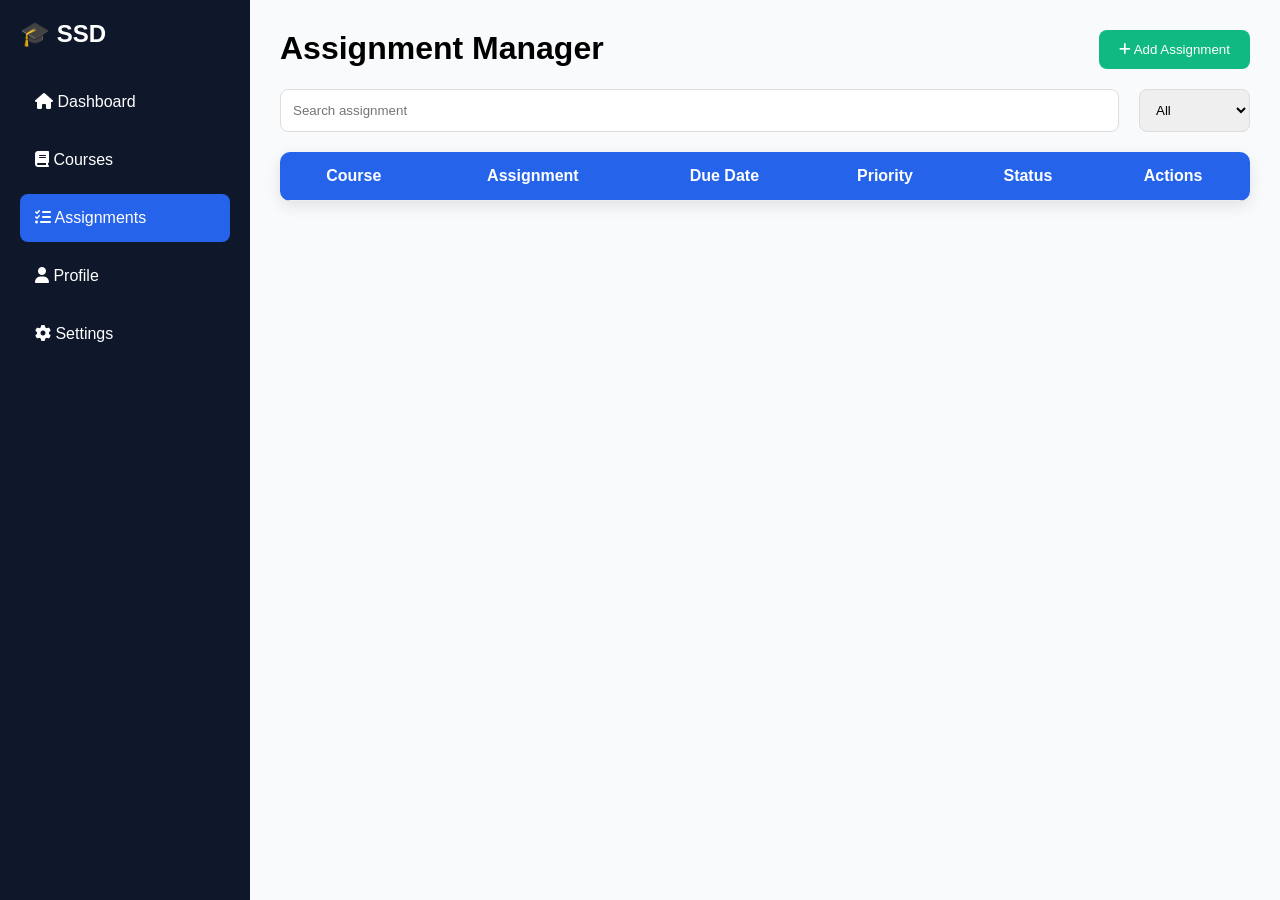
<file: assignments.html>
<!DOCTYPE html>
<html lang="en">
<head>
<meta charset="UTF-8">
<meta name="viewport" content="width=device-width, initial-scale=1.0">
<title>Assignment Manager</title>

<link rel="stylesheet" href="assignments.css">

<link rel="stylesheet"
href="https://cdnjs.cloudflare.com/ajax/libs/font-awesome/6.5.1/css/all.min.css">
</head>

<body>


<div class="sidebar">

    <h2>🎓 SSD</h2>

    <a href="#">
        <i class="fa fa-home"></i>
        Dashboard
    </a>

    <a href="#">
        <i class="fa fa-book"></i>
        Courses
    </a>

    <a href="#" class="active">
        <i class="fa fa-list-check"></i>
        Assignments
    </a>

    <a href="#">
        <i class="fa fa-user"></i>
        Profile
    </a>

    <a href="#">
        <i class="fa fa-cog"></i>
        Settings
    </a>

</div>


<div class="main">

    <div class="topbar">

        <h1>Assignment Manager</h1>

        <button id="openModal">
            <i class="fa fa-plus"></i>
            Add Assignment
        </button>

    </div>

    <div class="controls">

        <input
            type="text"
            id="search"
            placeholder="Search assignment">

        <select id="filter">

            <option value="all">
                All
            </option>

            <option value="Pending">
                Pending
            </option>

            <option value="Completed">
                Completed
            </option>

        </select>

    </div>

    <div class="table-box">

        <table>

            <thead>

                <tr>
                    <th>Course</th>
                    <th>Assignment</th>
                    <th>Due Date</th>
                    <th>Priority</th>
                    <th>Status</th>
                    <th>Actions</th>
                </tr>

            </thead>

            <tbody id="assignmentTable">

            </tbody>

        </table>

    </div>

</div>

<!-- Modal -->
<div class="modal" id="modal">

    <div class="modal-content">

        <span id="close">&times;</span>

        <h2>Add Assignment</h2>

        <form id="assignmentForm">

            <input
                type="hidden"
                id="editIndex">

            <input
                type="text"
                id="course"
                placeholder="Course Code">

            <input
                type="text"
                id="title"
                placeholder="Assignment Title">

            <input
                type="date"
                id="date">

            <select id="priority">

                <option value="">
                    Select Priority
                </option>

                <option value="High">
                    High
                </option>

                <option value="Medium">
                    Medium
                </option>

                <option value="Low">
                    Low
                </option>

            </select>

            <button type="submit">
                Save Assignment
            </button>

        </form>

    </div>

</div>

<div id="toast"></div>

<script src="assignments.js"></script>

</body>
</html>
</file>
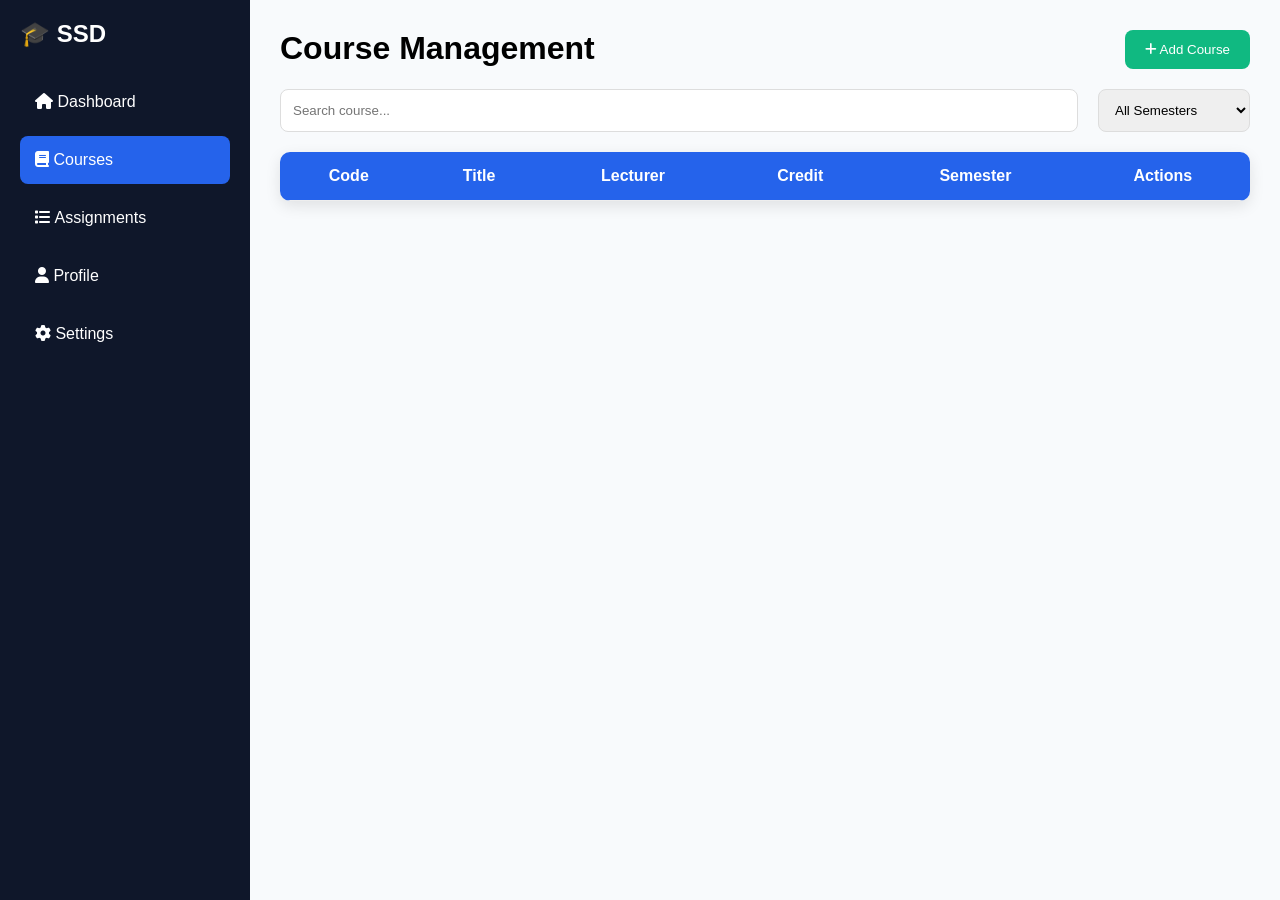
<file: courses.html>
<!DOCTYPE html>
<html lang="en">
<head>
<meta charset="UTF-8">
<meta name="viewport" content="width=device-width, initial-scale=1.0">
<title>Course Management</title>
<link rel="stylesheet" href="courses.css">

<link rel="stylesheet"
href="https://cdnjs.cloudflare.com/ajax/libs/font-awesome/6.5.1/css/all.min.css">
</head>
<body>

<!-- Sidebar -->
<div class="sidebar">

    <h2>🎓 SSD</h2>

    <a href="#">
        <i class="fa fa-home"></i>
        Dashboard
    </a>

    <a href="#" class="active">
        <i class="fa fa-book"></i>
        Courses
    </a>

    <a href="#">
        <i class="fa fa-list"></i>
        Assignments
    </a>

    <a href="#">
        <i class="fa fa-user"></i>
        Profile
    </a>

    <a href="#">
        <i class="fa fa-cog"></i>
        Settings
    </a>

</div>

<!-- Main -->
<div class="main">

    <div class="topbar">

        <h1>Course Management</h1>

        <button id="openModal">
            <i class="fa fa-plus"></i>
            Add Course
        </button>

    </div>

    <!-- Search -->
    <div class="controls">

        <input
            type="text"
            id="search"
            placeholder="Search course...">

        <select id="filter">

            <option value="all">
                All Semesters
            </option>

            <option value="First">
                First Semester
            </option>

            <option value="Second">
                Second Semester
            </option>

        </select>

    </div>

    <!-- Table -->
    <div class="table-box">

        <table>

            <thead>

                <tr>
                    <th>Code</th>
                    <th>Title</th>
                    <th>Lecturer</th>
                    <th>Credit</th>
                    <th>Semester</th>
                    <th>Actions</th>
                </tr>

            </thead>

            <tbody id="courseTable">

            </tbody>

        </table>

    </div>

</div>

<!-- Modal -->
<div class="modal" id="modal">

    <div class="modal-content">

        <span id="close">&times;</span>

        <h2>Add Course</h2>

        <form id="courseForm">

            <input
                type="hidden"
                id="editIndex">

            <input
                type="text"
                id="code"
                placeholder="Course Code">

            <input
                type="text"
                id="title"
                placeholder="Course Title">

            <input
                type="text"
                id="lecturer"
                placeholder="Lecturer">

            <input
                type="number"
                id="credit"
                placeholder="Credit Unit">

            <select id="semester">

                <option value="">
                    Select Semester
                </option>

                <option value="First">
                    First Semester
                </option>

                <option value="Second">
                    Second Semester
                </option>

            </select>

            <button type="submit">
                Save Course
            </button>

        </form>

    </div>

</div>

<!-- Toast -->
<div id="toast"></div>

<script src="courses.js"></script>

</body>
</html>
</file>
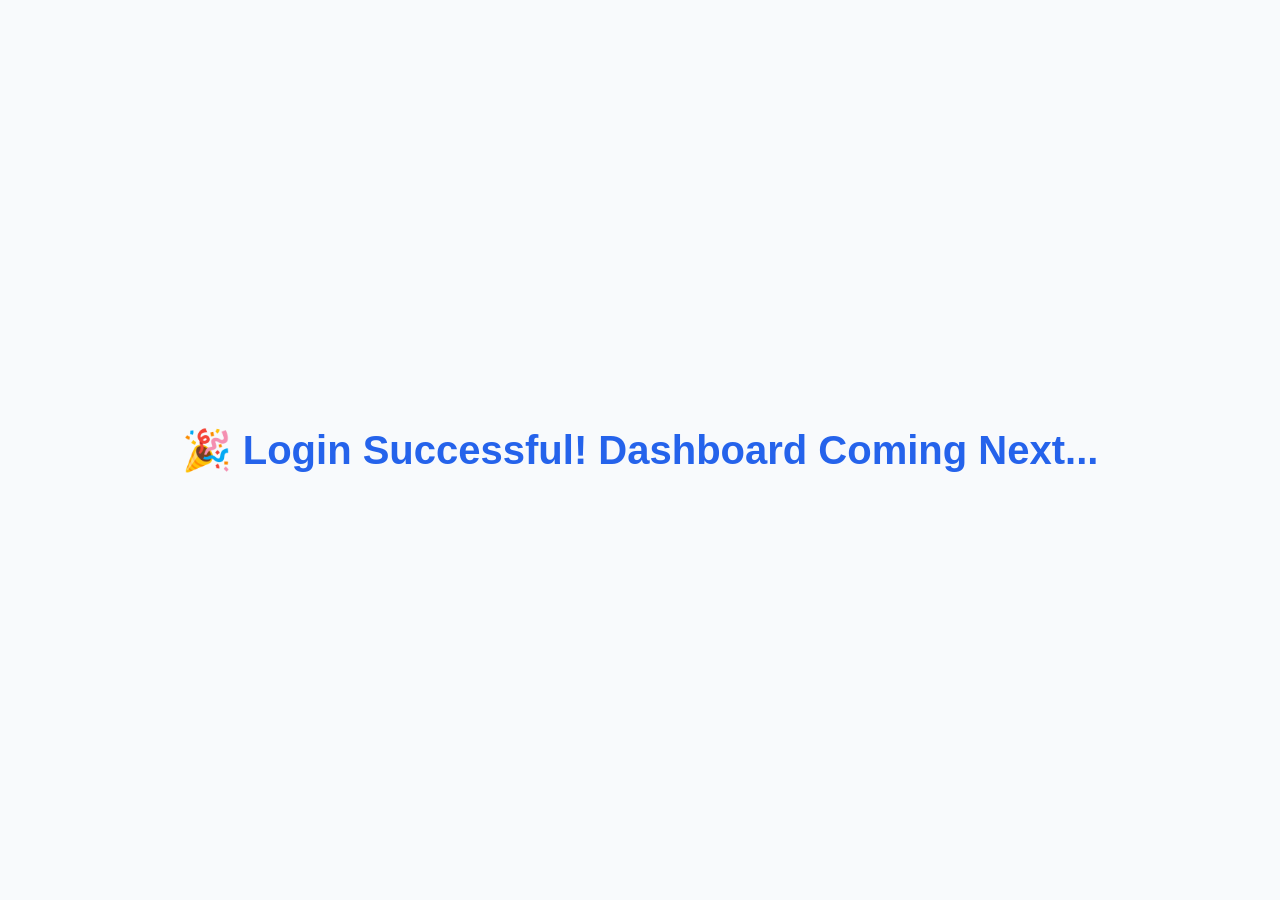
<file: dashboard.html>
<!DOCTYPE html>
<html lang="en">
<head>
    <meta charset="UTF-8">
    <meta name="viewport" content="width=device-width, initial-scale=1.0">
    <title>Dashboard</title>

    <style>

        body{

            margin:0;
            font-family:Poppins, sans-serif;
            display:flex;
            justify-content:center;
            align-items:center;
            height:100vh;
            background:#F8FAFC;

        }

        h1{

            color:#2563EB;
            font-size:40px;

        }

    </style>

</head>

<body>

<h1>🎉 Login Successful! Dashboard Coming Next...</h1>

</body>

</html>
</file>
<file: assignments.css>
*{
    margin:0;
    padding:0;
    box-sizing:border-box;
    font-family:Arial;
}

body{
    display:flex;
    background:#F8FAFC;
}

.sidebar{
    width:250px;
    min-height:100vh;
    background:#0F172A;
    padding:20px;
}

.sidebar h2{
    color:white;
    margin-bottom:30px;
}

.sidebar a{
    display:block;
    color:white;
    text-decoration:none;
    padding:15px;
    margin:10px 0;
    border-radius:8px;
}

.sidebar a:hover,
.active{
    background:#2563EB;
}

.main{
    flex:1;
    padding:30px;
}

.topbar{
    display:flex;
    justify-content:space-between;
    margin-bottom:20px;
}

.topbar button{
    background:#10B981;
    color:white;
    border:none;
    padding:12px 20px;
    border-radius:8px;
    cursor:pointer;
}

.controls{
    display:flex;
    gap:20px;
    margin-bottom:20px;
}

.controls input,
.controls select{
    padding:12px;
    border:1px solid #ddd;
    border-radius:8px;
}

.controls input{
    flex:1;
}

.table-box{
    background:white;
    border-radius:10px;
    overflow:hidden;
    box-shadow:0 5px 15px rgba(0,0,0,.1);
}

table{
    width:100%;
    border-collapse:collapse;
}

th{
    background:#2563EB;
    color:white;
}

th,td{
    padding:15px;
}

tr{
    border-bottom:1px solid #eee;
}

.high{
    color:red;
    font-weight:bold;
}

.medium{
    color:orange;
    font-weight:bold;
}

.low{
    color:green;
    font-weight:bold;
}

.complete{
    background:#10B981;
    color:white;
    border:none;
    padding:8px;
    border-radius:5px;
}

.edit{
    background:#2563EB;
    color:white;
    border:none;
    padding:8px;
    border-radius:5px;
}

.delete{
    background:red;
    color:white;
    border:none;
    padding:8px;
    border-radius:5px;
}

.modal{
    display:none;
    position:fixed;
    inset:0;
    background:rgba(0,0,0,.5);
}

.modal-content{
    background:white;
    width:400px;
    padding:25px;
    margin:50px auto;
    border-radius:10px;
}

.modal-content input,
.modal-content select{
    width:100%;
    padding:12px;
    margin:10px 0;
}

.modal-content button{
    width:100%;
    background:#10B981;
    color:white;
    border:none;
    padding:15px;
}

#close{
    float:right;
    cursor:pointer;
    font-size:30px;
}

#toast{
    position:fixed;
    top:20px;
    right:20px;
    background:#10B981;
    color:white;
    padding:15px;
    border-radius:8px;
    display:none;
}

@media(max-width:768px){

    body{
        flex-direction:column;
    }

    .sidebar{
        width:100%;
        min-height:auto;
    }

    .controls{
        flex-direction:column;
    }

    .modal-content{
        width:95%;
    }
}
</file>
<file: courses.css>
*{
    margin:0;
    padding:0;
    box-sizing:border-box;
    font-family:Arial;
}

body{
    display:flex;
    background:#F8FAFC;
}

.sidebar{
    width:250px;
    min-height:100vh;
    background:#0F172A;
    color:white;
    padding:20px;
}

.sidebar h2{
    margin-bottom:30px;
}

.sidebar a{
    display:block;
    color:white;
    text-decoration:none;
    padding:15px;
    margin:10px 0;
    border-radius:8px;
}

.sidebar a:hover,
.active{
    background:#2563EB;
}

.main{
    flex:1;
    padding:30px;
}

.topbar{
    display:flex;
    justify-content:space-between;
    margin-bottom:20px;
}

.topbar button{
    background:#10B981;
    color:white;
    border:none;
    padding:12px 20px;
    border-radius:8px;
    cursor:pointer;
}

.controls{
    display:flex;
    gap:20px;
    margin-bottom:20px;
}

.controls input,
.controls select{
    padding:12px;
    border:1px solid #ddd;
    border-radius:8px;
}

.controls input{
    flex:1;
}

.table-box{
    background:white;
    border-radius:10px;
    overflow:hidden;
    box-shadow:0 5px 15px rgba(0,0,0,.1);
}

table{
    width:100%;
    border-collapse:collapse;
}

th{
    background:#2563EB;
    color:white;
}

th,td{
    padding:15px;
}

tr{
    border-bottom:1px solid #eee;
}

.edit{
    background:#2563EB;
    color:white;
    border:none;
    padding:8px 10px;
    border-radius:5px;
    cursor:pointer;
}

.delete{
    background:red;
    color:white;
    border:none;
    padding:8px 10px;
    border-radius:5px;
    cursor:pointer;
}

.modal{
    display:none;
    position:fixed;
    inset:0;
    background:rgba(0,0,0,.5);
}

.modal-content{
    background:white;
    width:400px;
    padding:25px;
    margin:50px auto;
    border-radius:10px;
}

.modal-content input,
.modal-content select{
    width:100%;
    padding:12px;
    margin:10px 0;
}

.modal-content button{
    width:100%;
    background:#10B981;
    color:white;
    border:none;
    padding:15px;
}

#close{
    float:right;
    cursor:pointer;
    font-size:30px;
}

#toast{
    position:fixed;
    top:20px;
    right:20px;
    background:#10B981;
    color:white;
    padding:15px;
    border-radius:8px;
    display:none;
}

@media(max-width:768px){

    body{
        flex-direction:column;
    }

    .sidebar{
        width:100%;
        min-height:auto;
    }

    .controls{
        flex-direction:column;
    }

    .modal-content{
        width:95%;
    }
}
</file>
